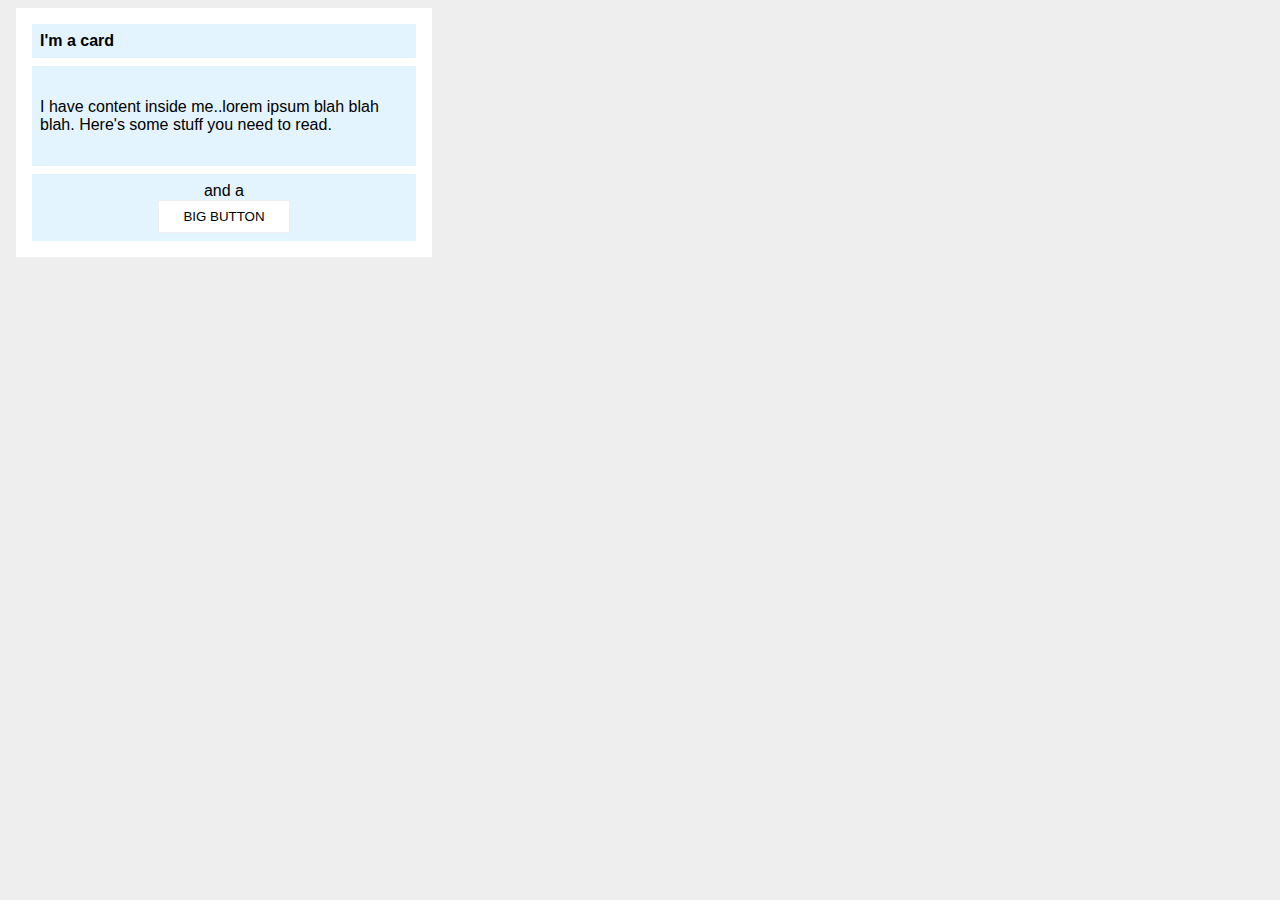
<file: foundations/block-and-inline/02-margin-and-padding-2/index.html>
<!DOCTYPE html>
<html lang="en">
  <head>
    <meta charset="UTF-8">
    <meta http-equiv="X-UA-Compatible" content="IE=edge">
    <meta name="viewport" content="width=device-width, initial-scale=1.0">
    <title>Margin and Padding exercise 2</title>
    <link rel="stylesheet" href="style.css">
  </head>
  <body>
    <div class="card">
      <h1 class="title">I'm a card</h1>
      <div class="content"><p>I have content inside me..lorem ipsum blah blah blah. Here's some stuff you need to read.</p></div>
      <div class="button-container">and a<button>BIG BUTTON</button></div>
    </div>
  </body>
</html>
</file>
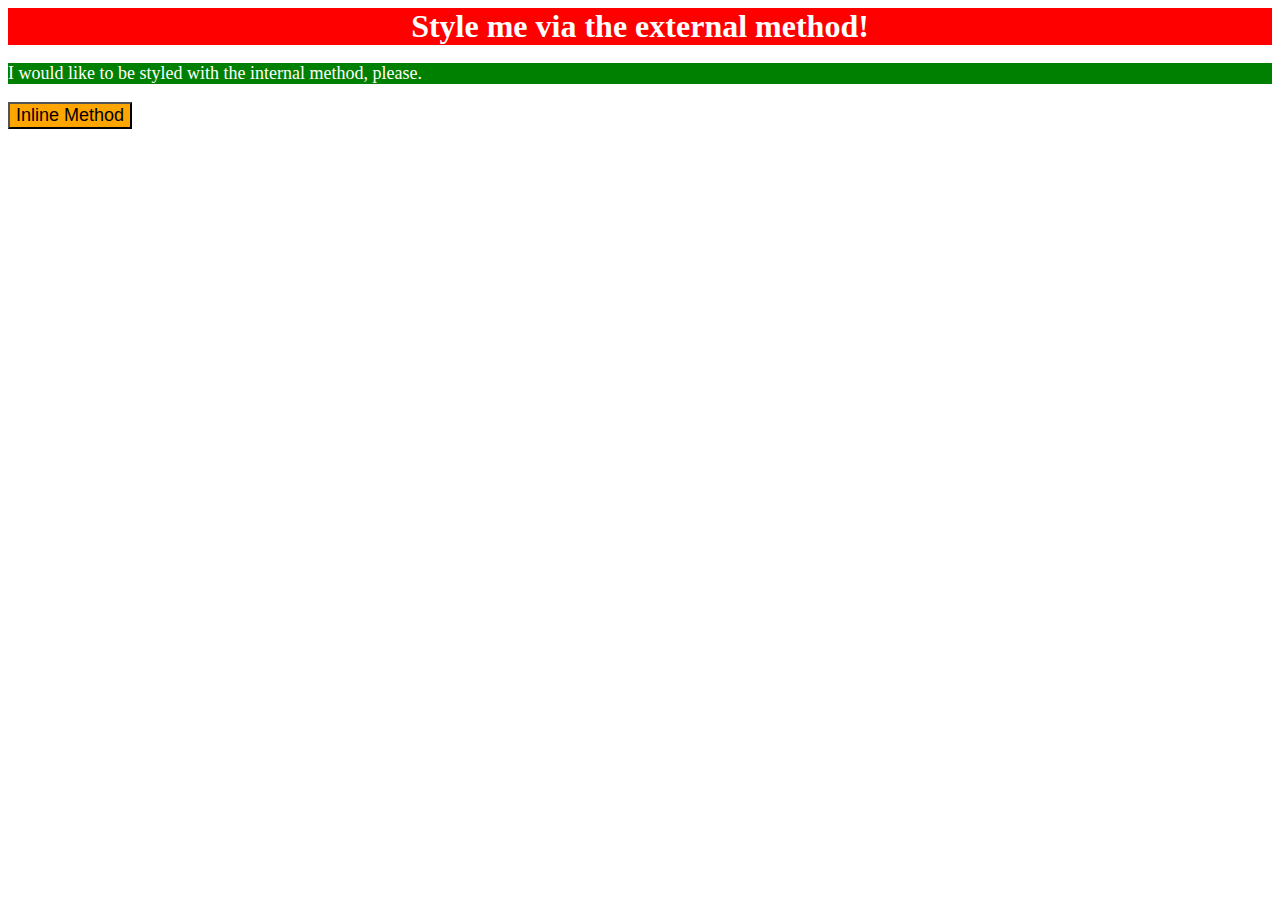
<file: foundations/intro-to-css/01-css-methods/index.html>
<!DOCTYPE html>
<html lang="en">
  <head>
    <style>
      .internal {
        background: green;
        color: white;
        font-size: 18px;
      }
    </style>

    <meta charset="UTF-8">
    <meta http-equiv="X-UA-Compatible" content="IE=edge">
    <meta name="viewport" content="width=device-width, initial-scale=1.0">
    <link rel="stylesheet" href="styles.css">
    <title>Methods for Adding CSS</title>
  </head>

  <body>
    <div class="external">Style me via the external method!</div>
    <p class="internal">I would like to be styled with the internal method, please.</p>
    <button style="background: orange; font-size: 18px;">Inline Method</button>
  </body>
</html>
</file>
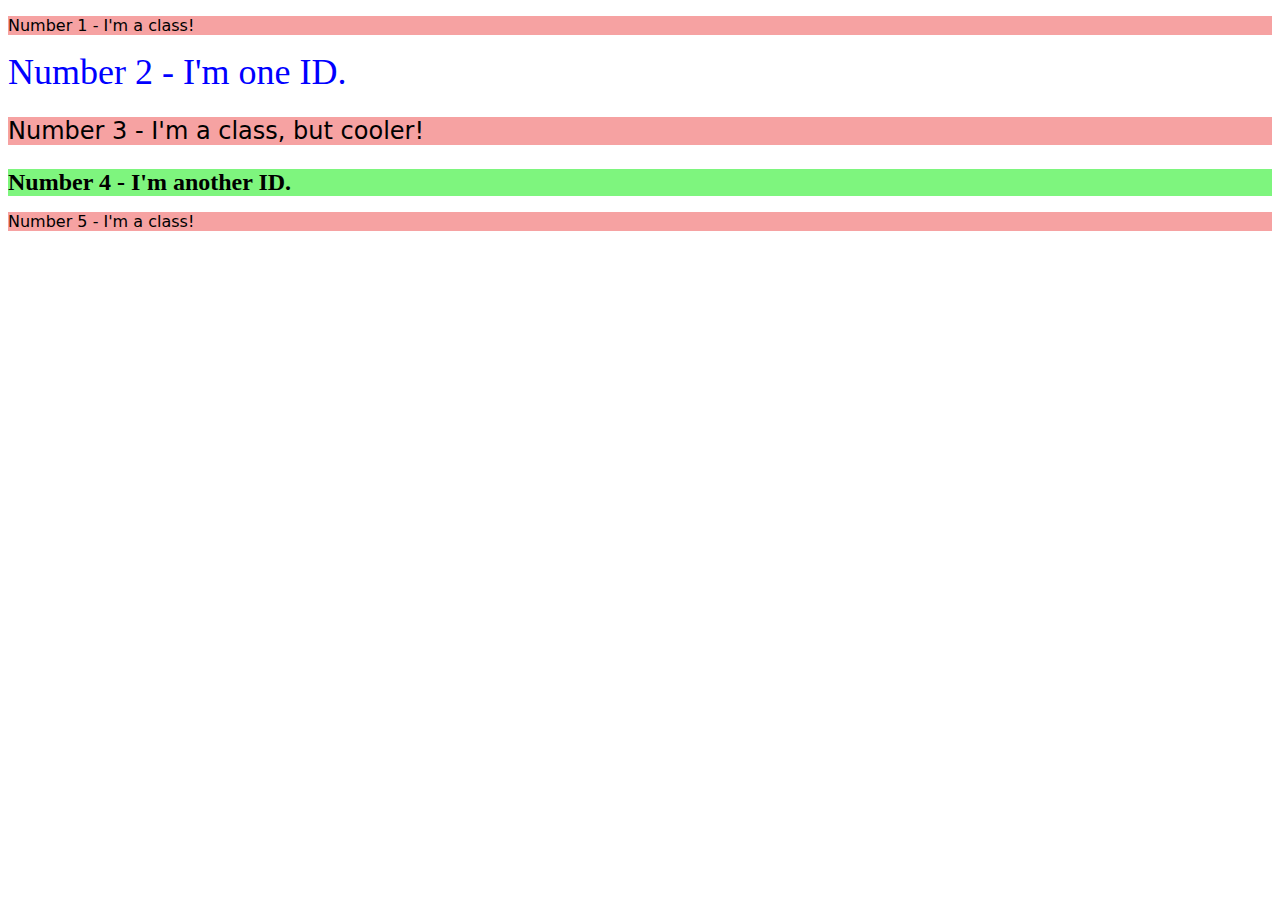
<file: foundations/intro-to-css/02-class-id-selectors/index.html>
<!DOCTYPE html>
<html lang="en">
  <head>
    <meta charset="UTF-8">
    <meta http-equiv="X-UA-Compatible" content="IE=edge">
    <meta name="viewport" content="width=device-width, initial-scale=1.0">
    <title>Class and ID Selectors</title>
    <link rel="stylesheet" href="style.css">
  </head>
  <body>
    <p class="odd">Number 1 - I'm a class!</p>
    <div id="two">Number 2 - I'm one ID.</div>
    <p class="odd three">Number 3 - I'm a class, but cooler!</p>
    <div id="four">Number 4 - I'm another ID.</div>
    <p class="odd">Number 5 - I'm a class!</p>
  </body>
</html>
</file>
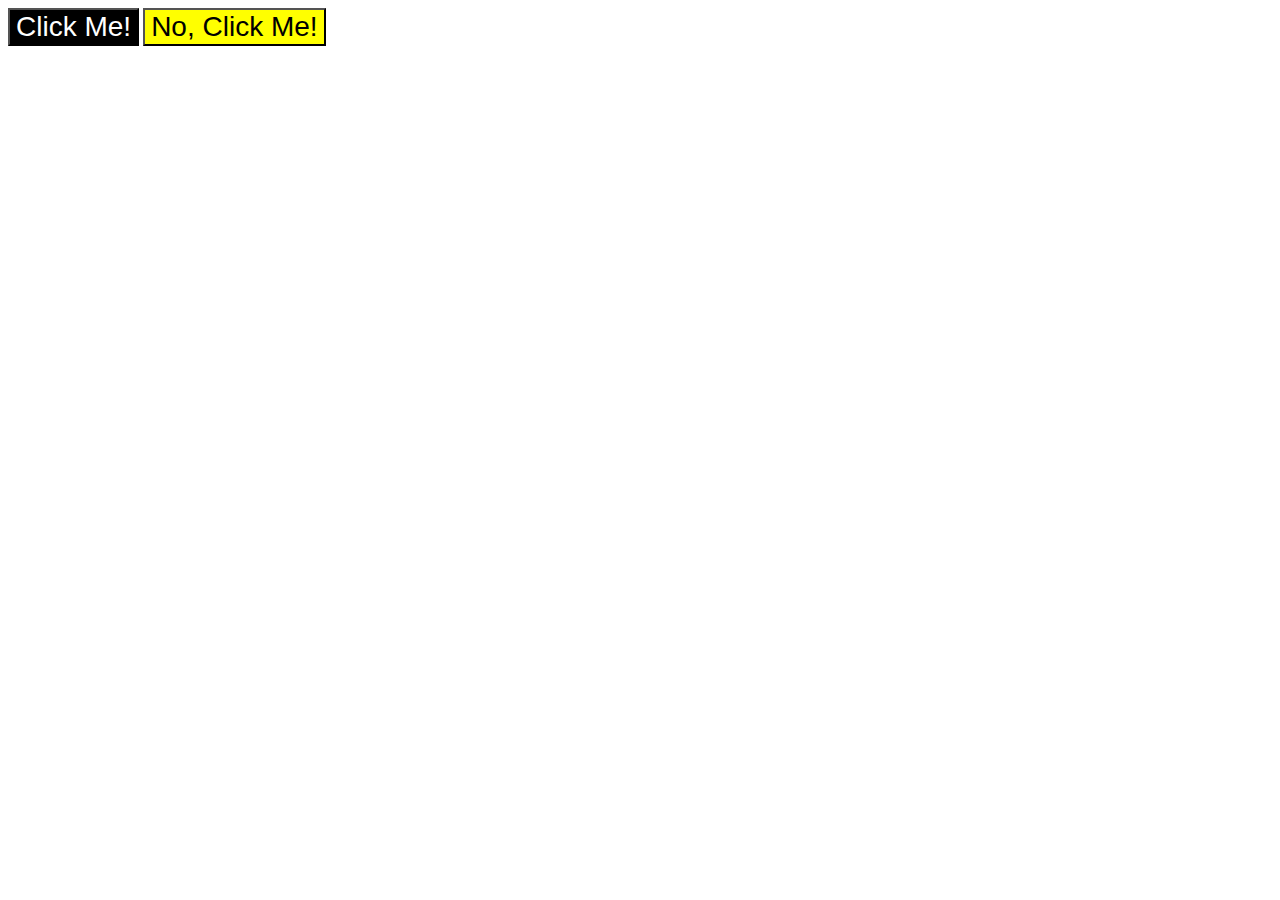
<file: foundations/intro-to-css/03-grouping-selectors/index.html>
<!DOCTYPE html>
<html lang="en">
  <head>
    <meta charset="UTF-8">
    <meta http-equiv="X-UA-Compatible" content="IE=edge">
    <meta name="viewport" content="width=device-width, initial-scale=1.0">
    <title>Grouping Selectors</title>
    <link rel="stylesheet" href="style.css">
  </head>
  <body>
    <button class="click">Click Me!</button>
    <button class="noclick">No, Click Me!</button>
  </body>
</html>
</file>
<file: foundations/block-and-inline/02-margin-and-padding-2/style.css>
body {
  background: #eee;
  font-family: sans-serif;
}

.card {
  width: 400px;
  background: #fff;
  padding: 8px;
  margin: 8px;
}

.title {
  background: #e3f4ff;
  font-size: 16px;
  padding: 8px;
  margin: 8px;
}

.content {
  background: #e3f4ff;
  padding-top: 16px;
  padding-left: 8px;
  padding-bottom: 16px;
  padding-right: 8px;
  margin: 8px;
}

.button-container {
  background: #e3f4ff;
  padding: 8px;
  text-align: center;
  margin: 8px;
}

button {
  display: block;
  background: white;
  border: 1px solid #eee;
  margin-left: auto;
  margin-right: auto;
  padding-left: 24px;
  padding-right: 24px;
  padding-top: 8px;
  padding-bottom: 8px;
}
</file>
<file: foundations/intro-to-css/01-css-methods/styles.css>
.external {
    color: white;
    background: red;
    font-size: 32px;
    font-weight:  bold;
    text-align: center;
}
</file>
<file: foundations/intro-to-css/02-class-id-selectors/style.css>
.odd {
    background-color: rgb(246, 162, 162);
    font-family: "Verdana", "DejaVu Sans", sans-serif;
}

.odd.three {
    font-size: 24px;
}

#two {
    color: blue;
    font-size: 36px;
}

#four {
    background-color: rgb(126, 245, 126);
    font-size: 24px;
    font-weight: bold;
}
</file>
<file: foundations/intro-to-css/03-grouping-selectors/style.css>
.click,
.noclick {
    font-size: 28px;
    font-family: "Helvetica","Times New Roman",sans-serif;
}

.noclick {
    background-color: yellow;
}

.click {
    background-color: black;
    color: white;
}
</file>
